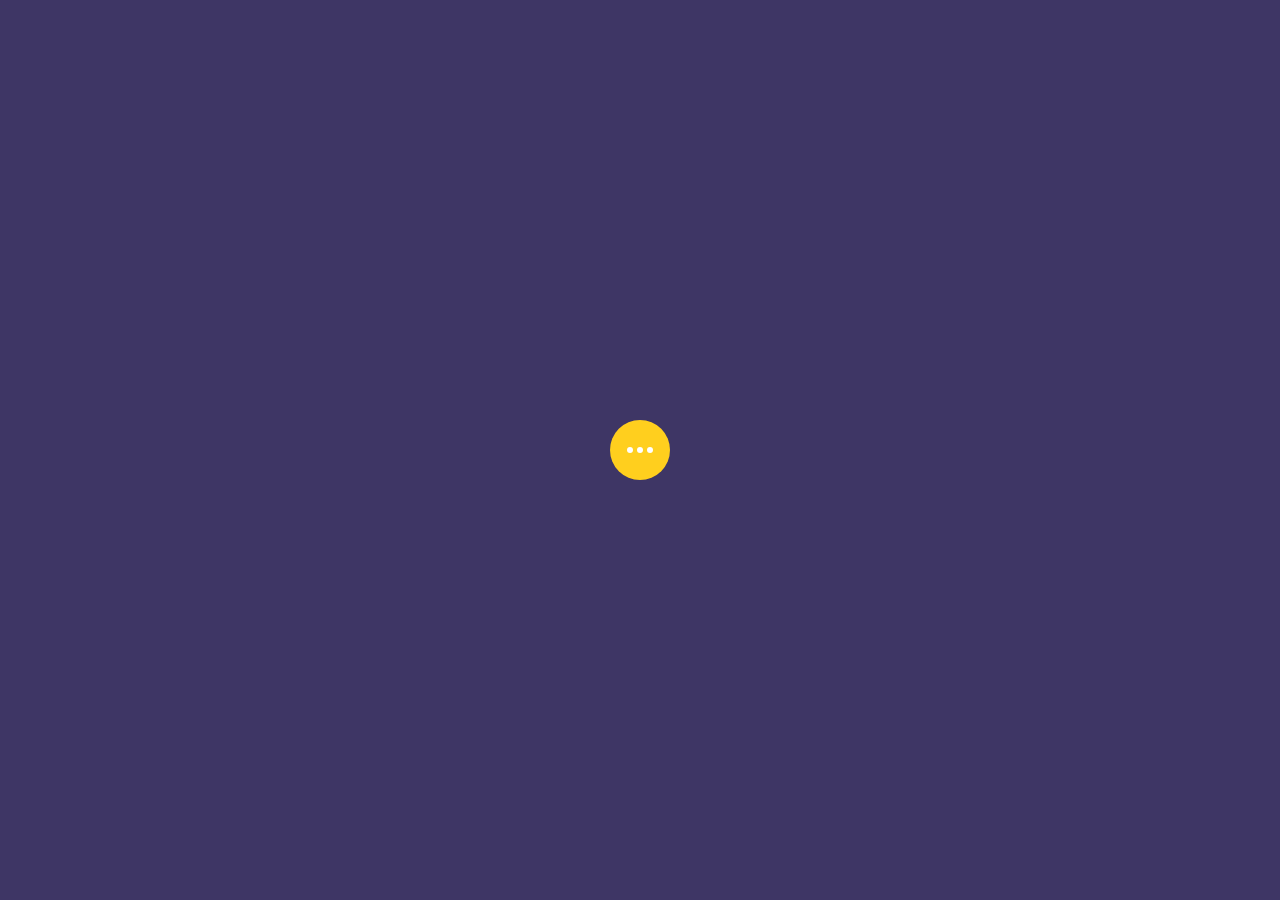
<file: test/test.html>
<!DOCTYPE HTML>
<html lang="">
<head>
    <meta charset="UTF-8">
    <title>Nome do Documento</title>
	<link rel="stylesheet" type="text/css" href="test.css">
	
	<script src="jquery-3.1.1.min.js"></script>
	<script src="script.js"></script>
</head>
    
<body>


<div class="fab">
  <div class="option reply"><i class="material-icons">reply</i></div>
  <div class="option love"><i class="material-icons">favorite</i></div>
  <div class="option delete"><i class="material-icons">delete</i></div>
  <div class="close"><i class="material-icons cross">close</i></div>
</div>
	
    
</body>
</html>
</file>
<file: test/test.css>
html, body {
  width: 100%;
  height: 100%;
  margin: 0;
  padding: 0;
  background-color: #3E3665;
  display: -webkit-box;
  display: -ms-flexbox;
  display: flex;
  -webkit-box-align: center;
      -ms-flex-align: center;
          align-items: center;
  -webkit-box-pack: center;
      -ms-flex-pack: center;
          justify-content: center;
}

.fab {
  width: 60px;
  height: 60px;
  border-radius: 50%;
  position: relative;
  background-color: #FFCF1E;
  cursor: pointer;
  -webkit-transition: 0.3s cubic-bezier(0.41, -0.86, 0.76, 1.89);
  transition: 0.3s cubic-bezier(0.41, -0.86, 0.76, 1.89);
}
.fab.open {
  width: 40px;
  height: 40px;
  -webkit-transition: 0.3s cubic-bezier(0.41, -0.86, 0.76, 1.89);
  transition: 0.3s cubic-bezier(0.41, -0.86, 0.76, 1.89);
}
.fab .option {
  width: 6px;
  height: 6px;
  overflow: hidden;
  background-color: #fff;
  border-radius: 50%;
  position: absolute;
  top: calc(50% - 3px);
  -webkit-transition: 0.3s cubic-bezier(0.41, -0.86, 0.76, 1.89);
  transition: 0.3s cubic-bezier(0.41, -0.86, 0.76, 1.89);
  display: -webkit-box;
  display: -ms-flexbox;
  display: flex;
  -webkit-box-align: center;
      -ms-flex-align: center;
          align-items: center;
  -webkit-box-pack: center;
      -ms-flex-pack: center;
          justify-content: center;
}
.fab .option.reply {
  left: calc((100% / 3) - 3px);
}
.fab .option.love {
  left: calc(50% - 3px);
}
.fab .option.delete {
  left: calc(((100% / 3) * 2) - 3px);
}
.fab .option i {
  font-size: 20px;
  color: #fff;
  -webkit-transform: scale(0);
          transform: scale(0);
  -webkit-transition: 0.5s cubic-bezier(0.41, -2, 0.76, 2);
  transition: 0.5s cubic-bezier(0.41, -2, 0.76, 2);
}
.fab .option.open {
  width: 40px;
  height: 40px;
  background-color: rgba(0, 0, 0, 0.3);
}
.fab .option.open.reply {
  -webkit-transform: translate(-60px, -50px);
          transform: translate(-60px, -50px);
}
.fab .option.open.love {
  -webkit-transform: translate(-20px, -75px);
          transform: translate(-20px, -75px);
}
.fab .option.open.delete {
  -webkit-transform: translate(25px, -50px);
          transform: translate(25px, -50px);
}
.fab .option.open i {
  -webkit-transform: scale(1);
          transform: scale(1);
  -webkit-transition: 0.5s cubic-bezier(0.41, -2, 0.76, 2);
  transition: 0.5s cubic-bezier(0.41, -2, 0.76, 2);
}
.fab .close {
  width: 100%;
  height: 100%;
  left: 0;
  top: 0;
  position: absolute;
  display: -webkit-box;
  display: -ms-flexbox;
  display: flex;
  -webkit-box-align: center;
      -ms-flex-align: center;
          align-items: center;
  -webkit-box-pack: center;
      -ms-flex-pack: center;
          justify-content: center;
  border-radius: 50%;
  overflow: hidden;
}
.fab .close i {
  color: #fff;
  font-size: 20px;
  -webkit-transform: scale(0);
          transform: scale(0);
}
.fab .close.open i {
  -webkit-transform: scale(1);
          transform: scale(1);
  -webkit-transition: 0.5s cubic-bezier(0.41, -2, 0.76, 2);
  transition: 0.5s cubic-bezier(0.41, -2, 0.76, 2);
}

.woba {
  display: block;
  position: absolute;
  background: #fff;
  border-radius: 100%;
  -webkit-transform: scale(0);
          transform: scale(0);
  opacity: .5;
}

.woba.animate {
  -webkit-animation: ripple .5s linear forwards;
          animation: ripple .5s linear forwards;
}

@-webkit-keyframes ripple {
  100% {
    opacity: 0;
    -webkit-transform: scale(2.5);
            transform: scale(2.5);
  }
}

@keyframes ripple {
  100% {
    opacity: 0;
    -webkit-transform: scale(2.5);
            transform: scale(2.5);
  }
}
</file>
